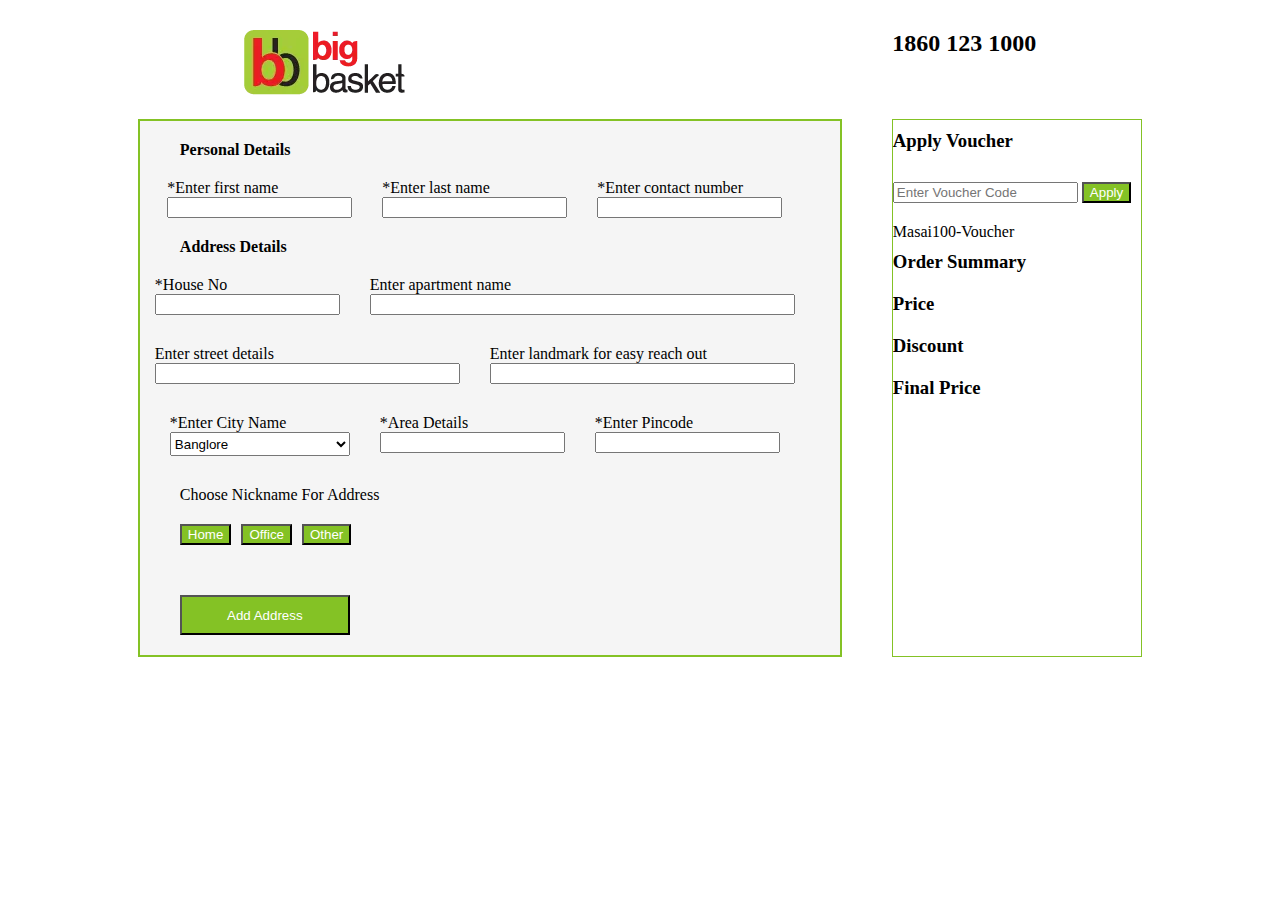
<file: checkout.html>
<!DOCTYPE html>
<html lang="en">

<head>
    <meta charset="UTF-8" />
    <meta http-equiv="X-UA-Compatible" content="IE=edge" />
    <meta name="viewport" content="width=device-width, initial-scale=1.0" />
    <link rel="stylesheet" href="style.css">
    <title>Document</title>
</head>

<body>
    <div class="navlogo">
        <div>

            <a class="bblogo" href="#">
                <img src="bb_logo.png" alt="BB Logo" class="logo">
            </a>
        </div>
        <div>
            <h2 class="numb">1860 123 1000</h2>
        </div>
    </div>
    <div class="row">
        <form id="form">
            <div id="main">
                <div>
                    <h4 class="h">Personal Details</h4>
                </div>
                <div class="row">
                    <div class="gap">
                        <label> *Enter first name </label><br>

                        <input type="text" id="fname" />
                    </div>

                    <div class="gap">
                        <label> *Enter last name </label><br>
                        <input type="text" id="lname" />
                    </div>

                    <div class="gap">
                        <label> *Enter contact number </label><br>
                        <input type="text" maxlength="10" id="mobile">
                    </div>
                </div>

                <div>
                    <h4 class="h">Address Details</h4>
                </div>
                <div class="row">

                    <div class="gap add">
                        <label>

                            *House No
                        </label><br>
                        <input type="text" id="houseno" />

                    </div>
                    <div class="gap">
                        <label>Enter apartment name</label><br>
                        <input type="text" size="50" id="appartment">
                    </div>
                </div>

                <div class="row">

                    <div class="gap add">
                        <label>Enter street details</label><br>
                        <input type="text" size="35" id="street">

                    </div>


                    <div class="gap">
                        <label>Enter landmark for easy reach out</label><br>
                        <input type="text" size="35" id="landmark">

                    </div>
                </div>
                <div class="row">
                    <div class="gap add">
                        <label for="">
                            *Enter City Name
                        </label><br>
                        <select name="Choose Your City" id="city" style="width: 180px; height: 24px;">
                            <option value="Banglore">Banglore</option>
                            <option value="Banglore">Mumbai</option>
                            <option value="Banglore">Delhi</option>
                            <option value="Banglore">Gurgoan</option>
                            <option value="Banglore">Haryana</option>
                            <option value="Banglore">Punjab</option>
                            <option value="Banglore">Shimla</option>
                            <option value="Banglore">Himachal</option>

                        </select>
                    </div>
                    <div class="gap">
                        <label for="">*Area Details</label><br>
                        <input type="text" name="" id="area" size="20">

                    </div>
                    <div class="gap">
                        <label for="">*Enter Pincode</label><br>
                        <input type="number" id="pincode">
                    </div>
                </div>
                <div class=" address">
                    <label class="nick h" for="">Choose Nickname For Address</label><br>
                    <button class="h">Home</button><button>Office</button><button>Other</button>
                </div>
                <input type="submit" name="Add Address" id="save" class="h" value="Add Address">

            </div>
        </form>
        <div class="sidebar">
            <h3>
                Apply Voucher
            </h3>
            <div>
                <input type="text" id="code" placeholder="Enter Voucher Code">
                <button onclick="discount()">Apply</button>
                <p>Masai100-Voucher</p>

            </div>
            <div class="conti" style="display: flex;">
                <div>
                    <h3>Order Summary
                    </h3>
                    <div class="pp" style="display: flex;">
                        <div>
                            <h3 class="ppp">Price </h3>
                        </div>
                        <div class="amount">

                        </div>
                    </div>





                    <div style="display: flex;">
                        <div>
                            <h3>
                                Discount
                            </h3>
                        </div>
                        <div class="dis">

                        </div>

                    </div>





                    <div style="display: flex;">
                        <div>
                            <h3>Final Price</h3>
                        </div>
                        <div class="final">

                        </div>
                    </div>
                </div>

            </div>
        </div>

    </div>



    <!-- <div class="gift">

        <div>
            <h2>Is This A Gift Order</h2>

        </div>

        <div>
            <h4>
                Details For Gift Message
            </h4>

        </div>
        <div class="row">
            <div class="gap add">
                <label>
                    Enter recipient's name
                </label><br>
                <input type="text" name="" id="">
            </div>
            <div class="gap add">
                <label>Enter your name</label><br>
                <input type="text">
            </div>


        </div>
        <div>
            <label for="">Enter Message</label><br>
            <input type="text" name="" id="">
        </div>
        <input type="submit" value="Save And Continue">
        <button>Cancel</button>

    </div> -->
    <!-- 
dispaly address -->
    <!-- <div>
        <div class="card">
            <h3>
                Delivery Address
            </h3>
            <p id="saveadd">

            </p>

        </div>

    </div> -->
    <div class="bot">

        <div id="details">

        </div>
    </div>




</body>

</html>
<script>
    document.querySelector("#save").addEventListener("click", addAddress);
    const arr = localStorage.getItem('arr') || [];;
    function addAddress(event) {
        event.preventDefault()
        const fname = document.querySelector("#fname").value
        const lname = document.querySelector("#lname").value
        const mobile = document.querySelector("#mobile").value
        const houseno = document.querySelector("#houseno").value
        const appartment = document.querySelector("#appartment").value
        const street = document.querySelector("#street").value
        const landmark = document.querySelector("#landmark").value
        const area = document.querySelector("#area").value
        const city = document.querySelector("#city").value
        const pincode = document.querySelector("#pincode").value
        // console.log(fname, landmark, lname, mobile, houseno, appartment, city, street, area, pincode);


        // localStorage.setItem("fistname", fname);
        // localStorage.setItem("lastname", lname)
        // localStorage.setItem("mobile", mobile)
        // localStorage.setItem("houseno", houseno)
        // localStorage.setItem("appartment", appartment)
        // localStorage.setItem("landmark", landmark)
        // localStorage.setItem("street", street)
        // localStorage.setItem("area", area)
        // localStorage.setItem("pincode", pincode)
        // localStorage.setItem("city", city)
        // localStorage.getItem("firstname")



        arr.push({
            firstname: fname,
            lastname: lname,
            mobile: mobile,
            hpuseno: houseno,
            appartment: appartment,
            landmark: landmark,
            street: street,
            area: area,
            pincode: pincode,
            city: city,
        })
        console.log(arr)
        localStorage.setItem("data", JSON.stringify(arr))

        JSON.parse(localStorage.getItem(arr))

        var card = document.createElement("carddata");
        var h1 = document.createElement("h1");
        h1.innerText = "Delivery Address";

        var p1 = document.createElement("p");
        p1.innerText = fname + " " + lname;

        // var p2 = document.createElement("p");
        // p2.innerText = lname;



        var p4 = document.createElement("p");
        p4.innerText = houseno + " " + appartment;

        var p5 = document.createElement("p");
        p5.innerText = area + " " + pincode;


        var p7 = document.createElement("p");
        p7.innerText = mobile;
        var button = document.createElement("button");
        button.innerText = "Delete"
        var button1 = document.createElement("button");
        button1.innerText = "Delivery Here"

        button.addEventListener("click", deleteall)
        card.append(h1, p1, p4, p5, p7, button1, button)

        document.querySelector("#details").append(card);
        button1.addEventListener("click", delivery)



    }
    // let totalamount = document.querySelector(".amount")

    let totalamount = JSON.parse(localStorage.getItem("Total_sum"));
    var card1 = document.createElement("carddd")
    var p10 = document.createElement("p");
    p10.innerText = totalamount

    card1.append(p10)
    document.querySelector(".amount").append(card1);
    function discount() {


        const discountcode = document.querySelector("#code").value;
        if (discountcode === "masai100") {
            var newamount = (totalamount - 100);

            console.log(newamount)


            alert("Code Applied Succesfully")




            var card123 = document.createElement("carddddo")
            var p12 = document.createElement("p");
            p12.innerText = "100"
            card123.append(p12)
            document.querySelector(".dis").append(card123);

            var card12 = document.createElement("cardddo")
            var p11 = document.createElement("p");
            p11.innerText = newamount
            card12.append(p11)
            document.querySelector(".final").append(card12);









        }
        else {
            alert("Copoun Code Invalid")
            var card123 = document.createElement("carddddo")
            var p12 = document.createElement("p");
            p12.innerText = "0"
            card123.append(p12)
            document.querySelector(".dis").append(card123);
            var card1 = document.createElement("carddd")
            var p10 = document.createElement("h4");
            p10.innerText = totalamount

            card1.append(p10)
            document.querySelector(".final").append(card1);
        }



    }
    function deleteall() {
        console.log(event.target.parentNode.remove())
    }
    function delivery() {
        window.location.href = "payment.html"
    }


</script>
</file>
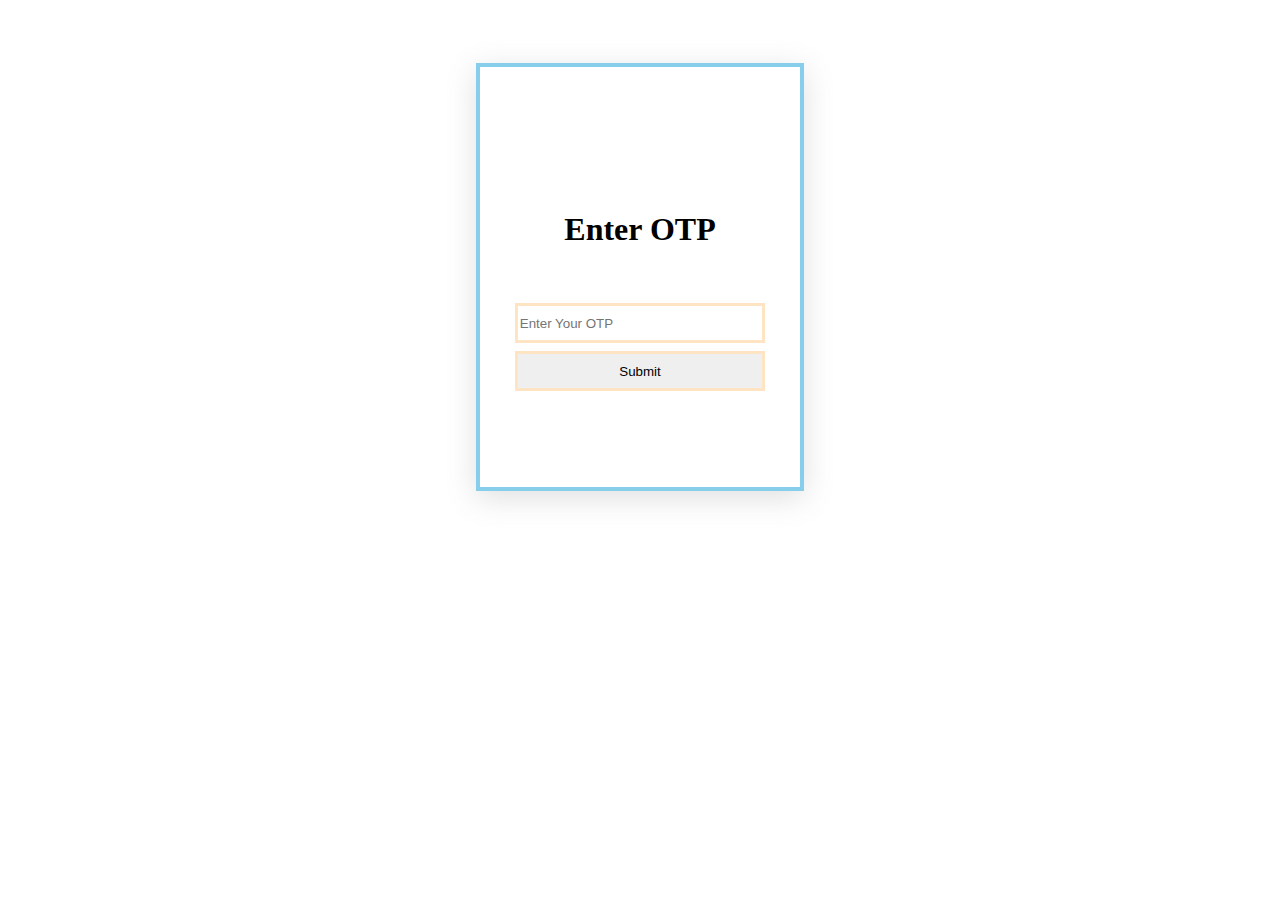
<file: login.html>
<!DOCTYPE html>
<html lang="en">

    <head>
        <meta charset="UTF-8">
        <meta http-equiv="X-UA-Compatible" content="IE=edge">
        <meta name="viewport" content="width=device-width, initial-scale=1.0">
        <link rel="stylesheet" href="login.css">
        
        <title>Login</title>
    </head>

    <body>
       
        <div id="login-form-div">
            <h1>Enter OTP</h1>
            <form id="form">
                <!--Write form input elements here-->
                <input type="text" id="pw" placeholder="Enter Your OTP"> 

                <input id="submit" type="submit">

            </form>


        </div>
    </body>

</html>
<script src="login.js"></script>
</file>
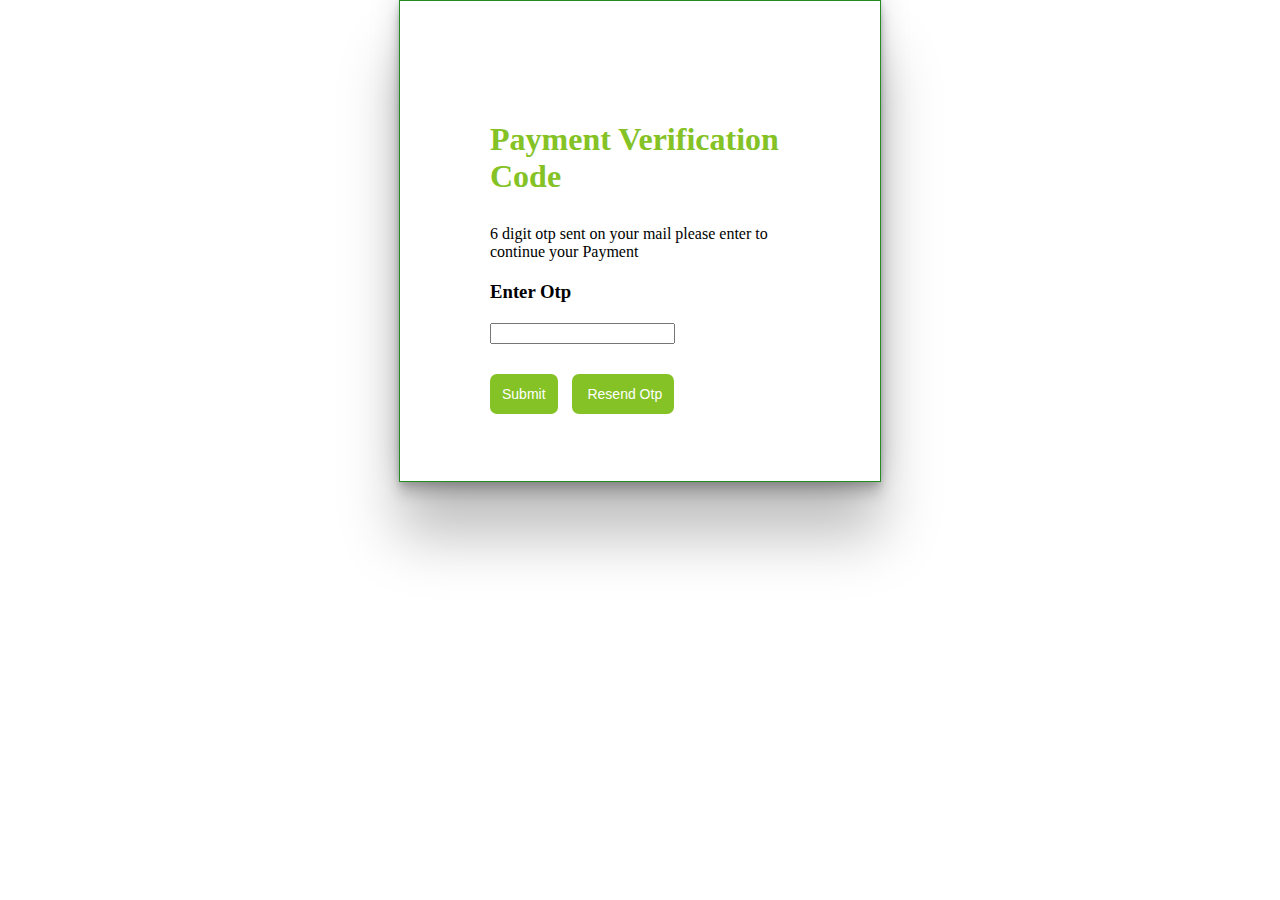
<file: otppage.html>
<!DOCTYPE html>
<html lang="en">

<head>
    <meta charset="UTF-8">
    <meta http-equiv="X-UA-Compatible" content="IE=edge">
    <meta name="viewport" content="width=device-width, initial-scale=1.0">
    <link rel="stylesheet" href="style.css">
    <title>Document</title>
</head>

<body>

    <div id="otp">

        <h2>Payment Verification Code</h2>

        <p>6 digit otp sent on your mail please enter to continue your Payment</p>
        <h3>Enter Otp </h3>
        <div id="otppage">
            <input type="number" name="" id="otppay" size="40"><br>
            <button type="submit" class="btn1" id="submit" onclick="otppayment()">Submit</button>
            <input type="submit" class="btn1" onclick="resend()" value=" Resend Otp">
        </div>



    </div>

</body>

</html>
<script>


    let z = JSON.parse(localStorage.getItem("otp"));
    function otppayment() {


        let pay = document.getElementById("otppay").value;
        if (z == pay) {
            alert("Payment Sucessfull")
            window.location.href = "indexx.html"
        }
        else {
            alert("Wrong Otp")
        }

    }
    function resend() {
        alert("Otp Resend")
    }


</script>
</file>
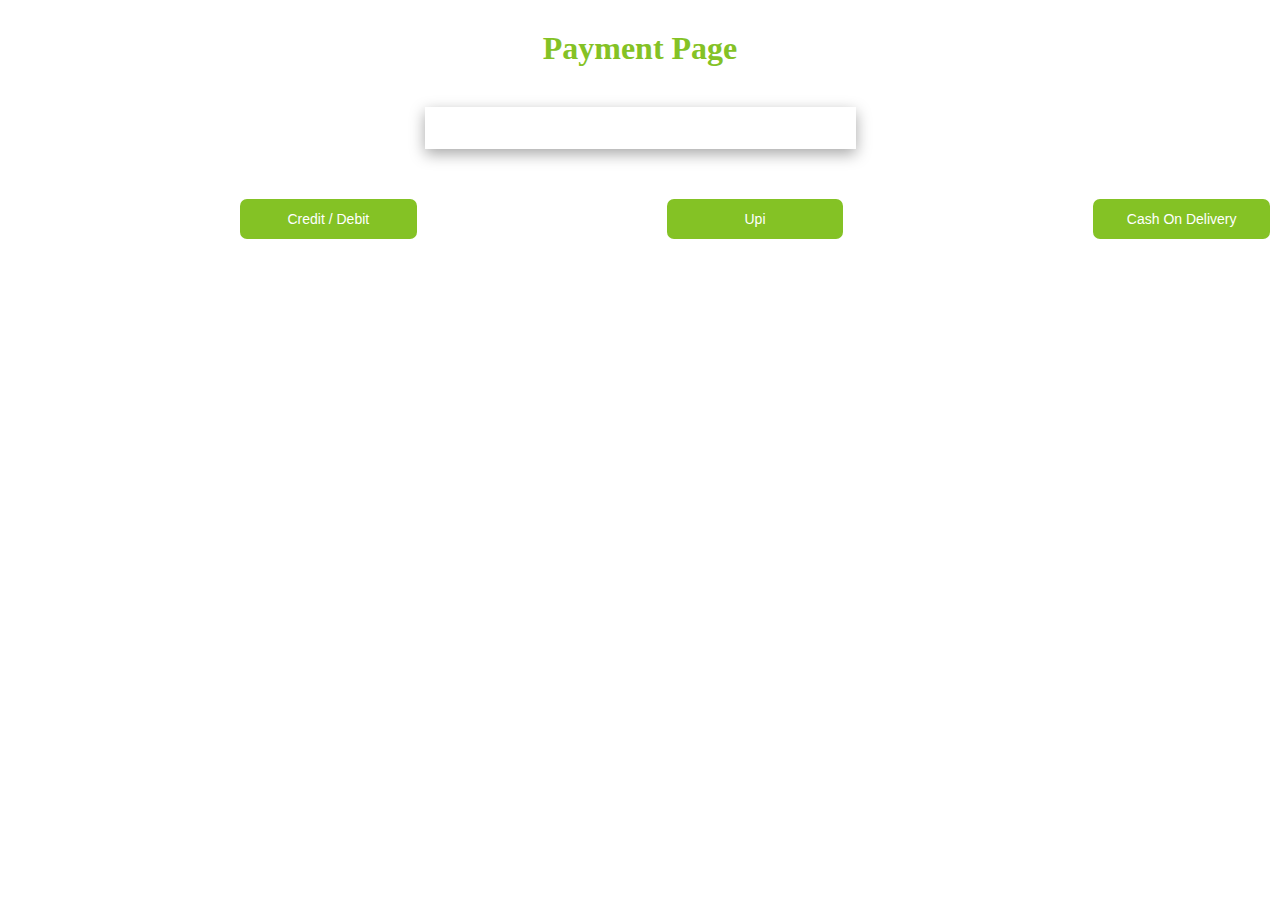
<file: payment.html>
<!DOCTYPE html>
<html lang="en">

<head>
    <meta charset="UTF-8">
    <meta http-equiv="X-UA-Compatible" content="IE=edge">
    <meta name="viewport" content="width=device-width, initial-scale=1.0">
    <title>Document</title>
    <link rel="stylesheet" href="style.css">

</head>

<body>




    <h1 class="page">
        Payment Page
    </h1>
    <div class="paymentpage">
        <form>
            <div class="form">
                <h3>Credit/Debit Card</h3>
                <label>Card number</label><br>
                <input type="number" id="cardno" placeholder="Enter Card Number"><br>
                <div class="month" style="display: flex;">

                    <div>
                        <label for="">Valid Thru</label> <br>
                        <input type="month" name="" id="">
                    </div>
                    <div style="margin-left: 30px;">
                        <label>CVV</label><br>
                        <input type="number" placeholder="Secuity Code" id="cvv">
                    </div>
                </div>
                <input type="checkbox" checked="checked"> Save This Card For Faster Payments <br>
                <input type="submit" value="Place Order & Pay" class="btn1">

            </div>



            <div class="upi">
                <div>
                    <h2>Add New Upi Id</h2>
                </div>
                <label for="">Upi Id</label><br>
                <input type="text" id="u" placeholder="User@BankName"><br>
                <p>A payment request will be send this upi id</p> <br>
                <input type="submit" value="Verify" class="btn1">
            </div>
        </form>
    </div>

    <div class="opt">
        <button class="btn1" onclick="credit()"> Credit / Debit</button>
        <button class="btn1" onclick="upi()">Upi</button>
        <button class="btn1" onclick="cash()">Cash On Delivery</button><br>

    </div>




</body>

</html>
<script>
    function credit() {
        document.querySelector(".form").style.display = "block";

    }
    function upi() {
        document.querySelector(".upi").style.display = "block";
    }
    function cash() {
        alert("Order Successfully Placed")

    }



    let pay = document.querySelector(".btn1").addEventListener("click", payment)
    function payment() {
        event.preventDefault()
        let cardnumber = document.querySelector("#cardno").value;
        let cvv = document.querySelector("#cvv").value;
        localStorage.setItem("cardnumber", JSON.stringify(cardnumber));
        localStorage.setItem("cvv", JSON.stringify(cvv));
        let randomotp = Math.ceil(((Math.random() + 1) * 100000));
        localStorage.setItem("otp", JSON.stringify(randomotp));

        if (cardnumber.length == 16 && cardnumber === "1234123412341234" && cvv === "123") {
            alert("Otp Send")

            alert(randomotp);
            window.location.href = "otppage.html";





        }
        else {

            alert("Invalid Details")

        }





    }


</script>
</file>
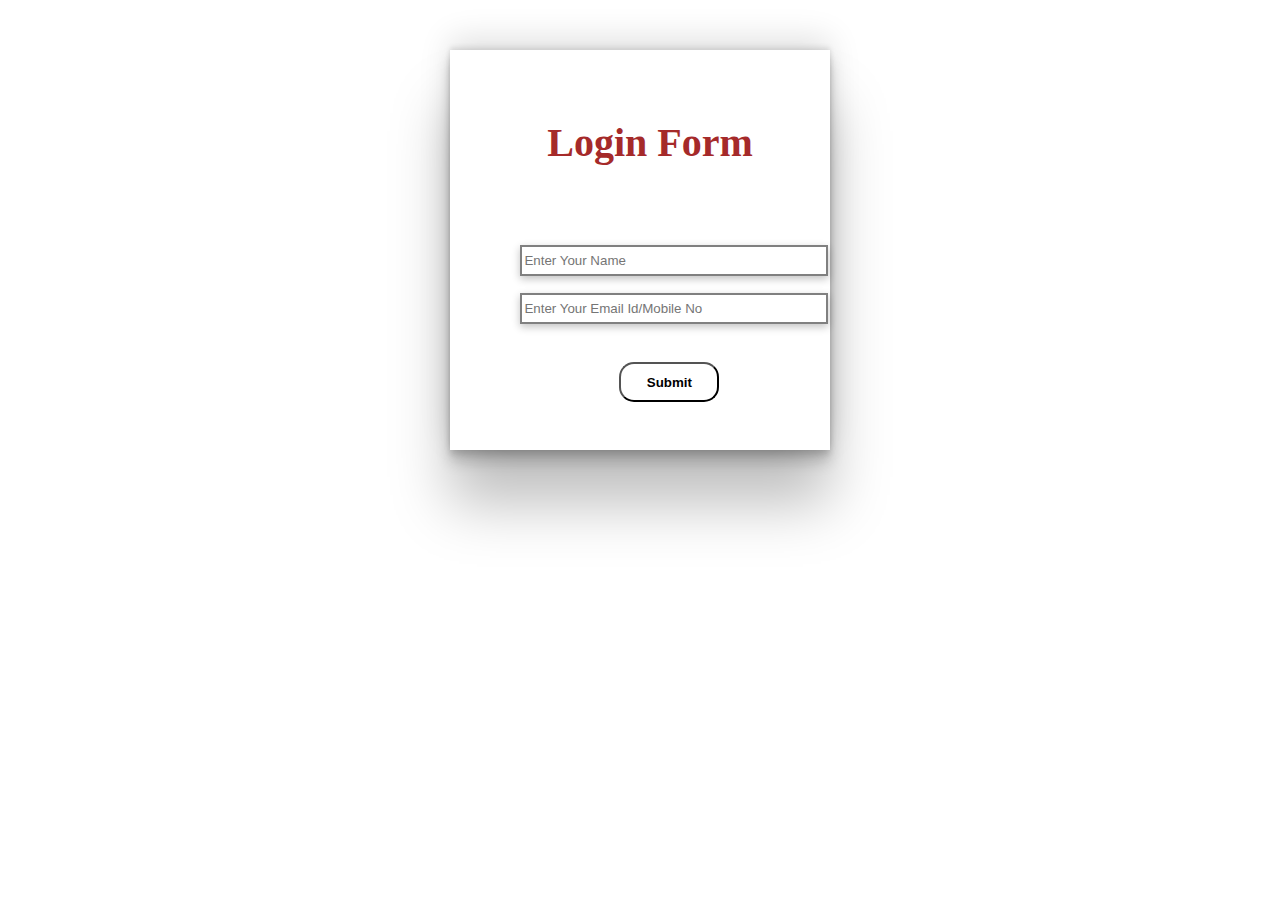
<file: signup.html>
<!DOCTYPE html>
<html lang="en">
<head>
    <meta charset="UTF-8">
    <meta http-equiv="X-UA-Compatible" content="IE=edge">
    <meta name="viewport" content="width=device-width, initial-scale=1.0">
    <link rel="stylesheet" href="sign.css">
    <title>Document</title>
</head>
<body>
    <div id="box">

        <div id="took">
            <h2>Login Form</h2>
            <form id="form">
                <!--Write form input elements here-->
                <input type="text" id="name"   placeholder="Enter Your Name" required>
                <input type="text" id="email"  placeholder="Enter Your Email Id/Mobile No" id="email" required>
                <button type="submit" id="submit">Submit</button>
            </form>
        </div>

        
    </div>
</body>
</html>
<script src="signup.js">
    

</script>
</file>
<file: style.css>
* {
  margin: 0;
}

.row {
  display: flex;
  justify-content: center;
}
#main {
  border: 2px solid #84c225;
  width: 700px;
  background-color: #f5f5f5;
}
.gap {
  margin-right: 30px;
}
.add {
  margin-bottom: 30px;
}
.address {
  margin-bottom: 10px;
}
/* input {
  margin-top: 20 px;
} */
button {
  margin-right: 10px;
}
.nick {
  margin-bottom: 30px;
}
.card {
  /* border: 1px solid green; */
  width: 250px;
  height: 250px;
}
.sidebar {
  border: 1px solid #84c225;
  margin-left: 50px;
}
/* .gift {
  border: 1px solid blue;
  width: 420px;
  justify-content: center;
} */
.h {
  margin-left: 40px;
  margin-bottom: 20px;
  margin-top: 20px;
}
.navlogo {
  display: flex;
  justify-content: space-around;
  margin-bottom: 20px;
  margin-top: 30px;
}

carddata {
  border: 1px solid #84c225;
  width: 300px;
  height: 250px;
  justify-content: center;
  /* margin-left: 385px; */
  margin-top: 30px;
  margin-left: 20px;
  padding: 30px;
  background-color: #f5f5f5;
}
#details {
  display: flex;
  margin-left: 10px;
  margin-right: 10px;
}
button,
#save {
  background-color: #84c225;
  color: white;
}
carddata h1 {
  color: #84c225;
}
.bot {
  /* border: 2px solid green; */
  width: 700px;
  box-sizing: border-box;
  margin-left: 298px;
}
.paymentpage {
  /* border: 1px solid red; */
  margin: 0 auto;
  width: 20%;
  box-shadow: rgba(0, 0, 0, 0.35) 0px 5px 15px;
  padding: 37px 119px 5px 56px;

  /* display: none; */
}
.btn {
  background-color: #84c225;
  color: white;
  padding: 12px;
  border-radius: 7px;
  border-style: none;
  cursor: pointer;
  font-size: 14px;
}

/* input {
  margin-top: 20px;
  margin-bottom: 20px;
} */

#cardno {
  width: 350px;
  margin: 20px 6px 20px 1px;
}

#otp {
  border: 1px solid forestgreen;
  width: 300px;
  height: 300px;
  padding: 90px;
  box-shadow: rgba(0, 0, 0, 0.25) 0px 54px 55px,
    rgba(0, 0, 0, 0.12) 0px -12px 30px, rgba(0, 0, 0, 0.12) 0px 4px 6px,
    rgba(0, 0, 0, 0.17) 0px 12px 13px, rgba(0, 0, 0, 0.09) 0px -3px 5px;

  margin: 0 auto;
}
.upi {
  display: none;
}
#otp > h2 {
  margin-top: 30px;
  margin-bottom: 30px;
  font-size: xx-large;
  font-weight: 800;
  color: #84c225;
}
#otp > p {
  margin: 20px 0 20px 0;
}

.opt {
  display: flex;
}
.opt > button {
  width: 210px;
  justify-content: space-around;
  margin-left: 240px;
  margin-top: 50px;
}
.form {
  display: none;
}
.page {
  text-align: center;
  margin: 30px 40px 40px 40px;
  color: #84c225;
}
.form > h3 {
  text-align: center;
  margin-bottom: 25px;
}
.upi > div > h2 {
  text-align: center;
  margin-bottom: 25px;
  margin-top: 25px;
}
#save {
  width: 170px;
  height: 40px;
}
carddata > p {
  color: black;
  margin-top: 20px;
}
carddata > button {
  margin-top: 30px;
}
.btn1 {
  background-color: #84c225;
  color: white;
  padding: 12px;
  border-radius: 7px;
  border-style: none;
  cursor: pointer;
  font-size: 14px;
  margin-top: 30px;
}
.month input {
  margin: 20px 0px 20px 0px;
}
#u {
  margin: 20px 0px 20px 0px;
}
#otppay {
  margin-top: 20px;
}
#code {
  margin: 20px 0px 20px 0px;
}
.sidebar h3 {
  margin: 10px 0px 10px 0px;
}
.amount {
  margin-top: 13px;
  margin-left: 77px;
  font-size: large;
  font-weight: bolder;
}
.pp {
  justify-content: space-between;
  /* gap: 80px; */
}
cardddo p {
  margin-left: 115px;
  margin-top: 10px;
  font: 18px;
  font-weight: bolder;
}
carddddo p {
  margin-left: 138px;
  margin-top: 15px;
  font: 18px;
  font-weight: bolder;
}
carddd > h4 {
  margin-left: 100px;
  margin-top: 10px;
  font: 18px;
  font-weight: bolder;
}
/* .ppp {
  margin-left: -30px;
} */
.final {
  justify-content: space-between;
}
</file>
<file: login.css>
#login-form-div{
    margin: auto;
    margin-top: 5%;
    height: 400px;
    border: 4px solid skyblue  ;
    display: flex;
    justify-content: center;
    line-height:3;
    align-items: center;
    flex-direction: column;
    width: 300px;
    padding: 10px;
    padding-top: -10px;
    box-shadow: rgba(100, 100, 111, 0.2) 0px 7px 29px 0px;
}
#signup-form-div{
    margin: auto;
    margin-top: 5%;
    height: 300px;
    border: 4px solid skyblue  ;
    display: flex;
    
    line-height: 3;
    align-items: center;
    flex-direction: column;
    width: 300px;
    padding: 10px;
    box-shadow: rgba(100, 100, 111, 0.2) 0px 7px 29px 0px;
    

}
#signup-form-div>h1{
    margin-bottom: -4%;
    margin-top: -4%;
}

form > input{
    width: 100%;
    height: 40px;
    border: 3px solid bisque;
    box-sizing: border-box;
    
}
form > button{
    width: 60%;
   display: flex;
   justify-content: center;
   align-items: center;
   margin: auto;
   font-size: 20px;
   margin-top: 10px;
   border:1px solid black;
   cursor: pointer;
   font-weight: bold;
   height: 30px;
}
#submit:hover{
    background-color: azure;
    color: brown;
    cursor: pointer;
    font-weight: bold;
}
.mark{
    margin-top: -30px;
}
body{
    background: url(https://wallpapercave.com/wp/wp4102991.jpg);
}
</file>
<file: sign.css>
#box{
    height: 400px;
    width: 30%;
    box-shadow: rgba(0, 0, 0, 0.25) 0px 54px 55px, rgba(0, 0, 0, 0.12) 0px -12px 30px, rgba(0, 0, 0, 0.12) 0px 4px 6px, rgba(0, 0, 0, 0.17) 0px 12px 13px, rgba(0, 0, 0, 0.09) 0px -3px 5px;
    margin: auto;
    /* background-color: beige; */
    display: flex;
    align-items: center;
    margin-top: 50px;
    /* background-color:lightcyan; */
}
#took{
    height: 100%;
    width: 100%;
    line-height: 3;
    padding:0px 50px 20px 70px;
    box-sizing: border-box;
}

input{
    width: 300px;
    height: 25px;
    box-shadow: rgba(0, 0, 0, 0.24) 0px 3px 8px;
    border: 2px solid grey;
}

button{
    height: 40px;
    width: 100px;
    margin-left: 99px;
    margin-top: 30px;
    background-color: white;
   padding: 10px;
   border-radius: 15px;
   font-weight: bold;
}
h2{
    /* margin-left: 78px; */
    color: brown;
    font-size: 40px;
    text-align: center;
}

button:hover{
    background-color: lightgrey;
    cursor: pointer;
}
body{
    background: url(https://wallpapercave.com/wp/wp4102991.jpg);
}
</file>
